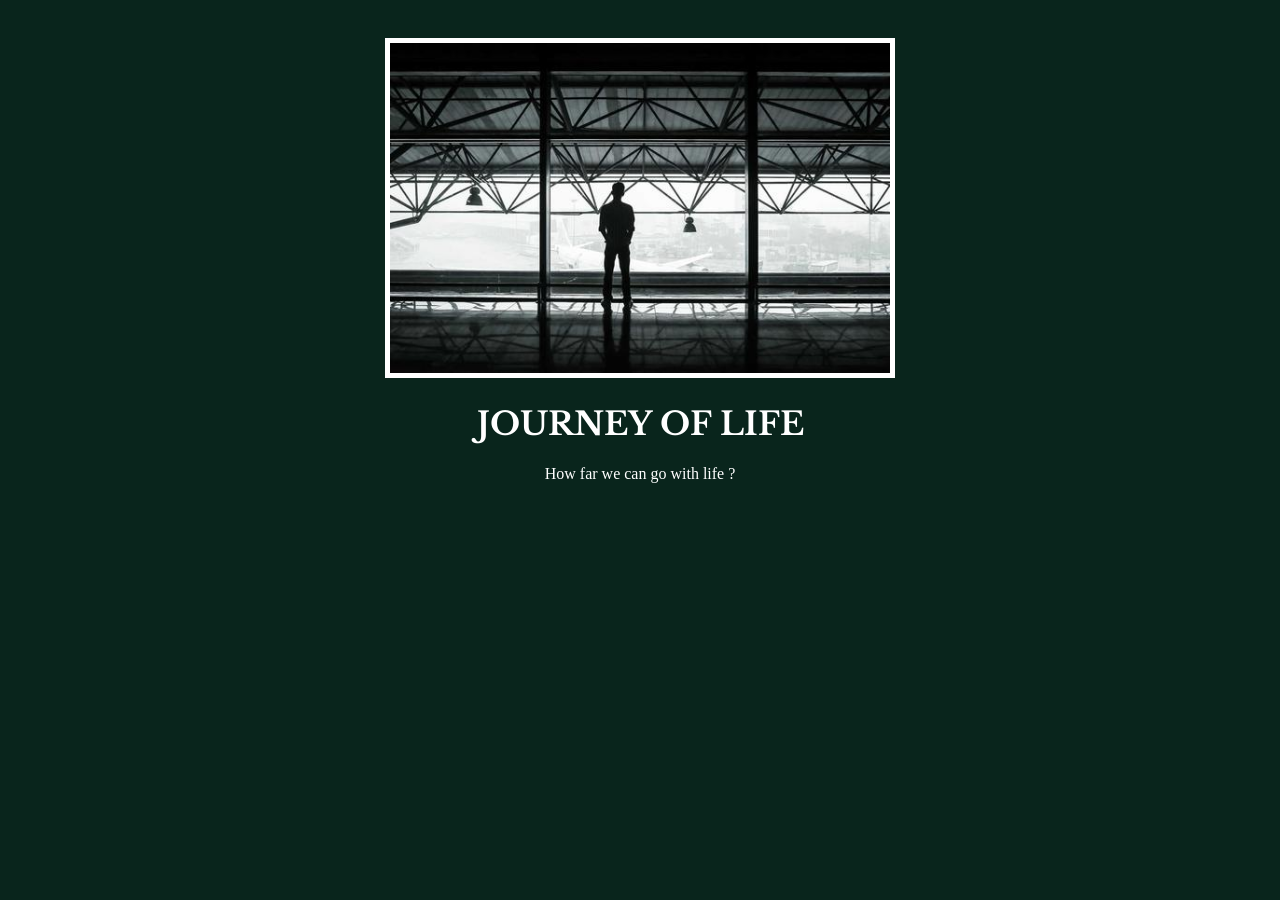
<file: index.html>
<!DOCTYPE html>
<html lang="en">
<head>
  <meta charset="UTF-8">
  <meta name="viewport" content="width=device-width, initial-scale=1.0">
  <title>Journey of life</title>
  <link rel="stylesheet" href="./project-one.css">
  <link rel="preconnect" href="https://fonts.googleapis.com">
<link rel="preconnect" href="https://fonts.gstatic.com" crossorigin>
<link href="https://fonts.googleapis.com/css2?family=Caveat:wght@400..700&family=Libre+Baskerville:ital,wght@0,400..700;1,400..700&display=swap" rel="stylesheet">

</head>


<body>
  <div id="all">
  <a href="./Source/journey.jpg"> <img id="pic" src="./Source/journey.jpg"></a>
  <h1 id="title">Journey of life</h1>
  <p id="paragragh">How far we can go with life ?</p>
</div>
</body>
</html>
</file>
<file: project-one.css>
body{
    background-color: #09251C;
   }
    
    #all{
      text-align: center;
      margin: 0px;

    }

    #pic{ 
      width: 500px;
      border: 5px solid white;
      margin-top: 30px;
   
    }



    #title{
      color: white;
      text-transform: uppercase;
       font-family: "Libre Baskerville", serif;
    }

    
    #paragragh{
      color: white;
      margin-bottom: 20px;

    }
</file>
